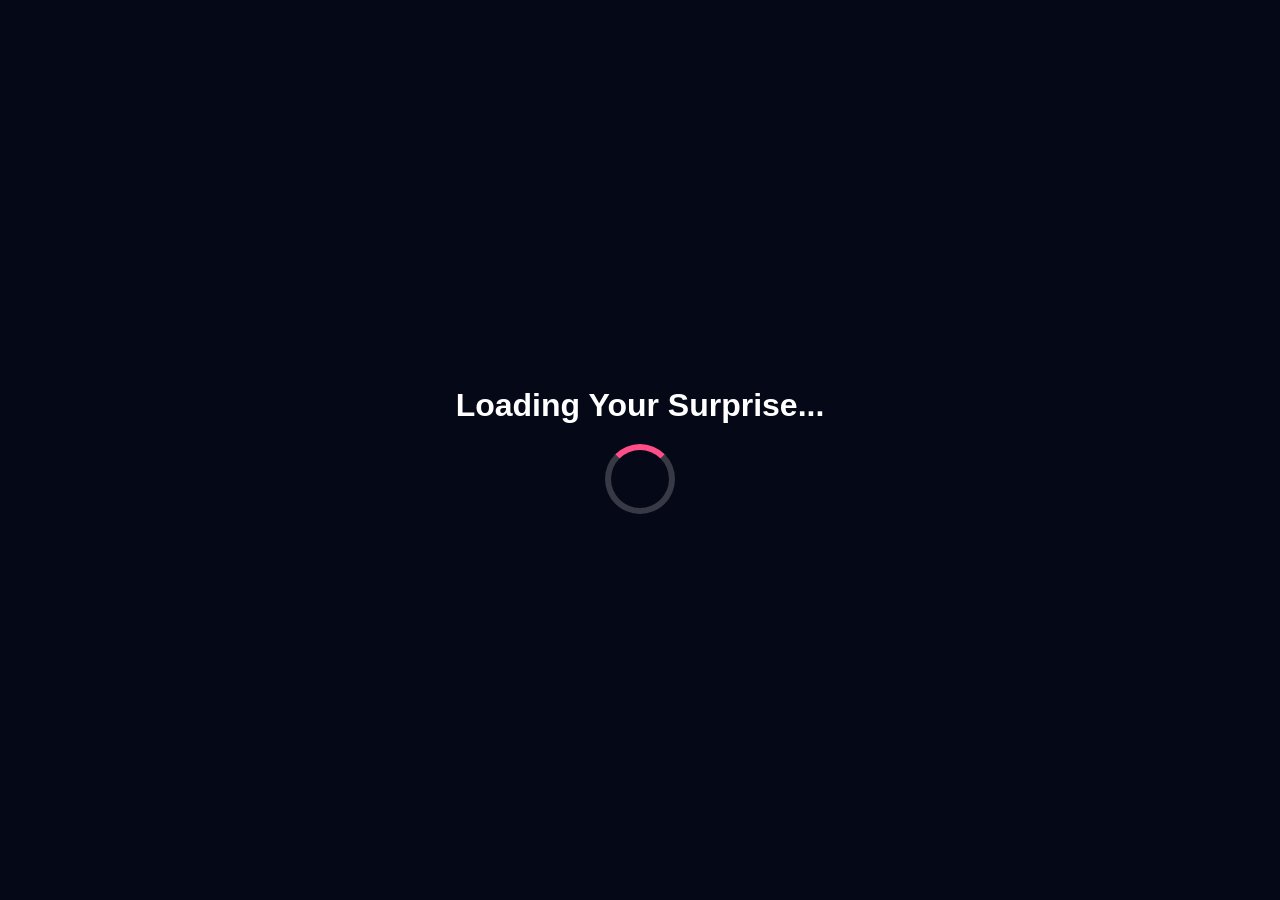
<file: index-3.html>
<!DOCTYPE html>
<html lang="en"><head><meta charset="UTF-8"><meta name="viewport" content="width=device-width,initial-scale=1.0"><title>Just For You</title><link rel="stylesheet" href="style.css"></head>
<body>
<audio id="bgMusic" loop><source src="music/music.mp3" type="audio/mpeg"></audio>
<div class="aurora"></div>
<div id="loading"><h1>Loading Your Surprise...</h1><div class="loader"></div></div>
<div class="stars"></div><div class="hearts"></div>
<div class="glow glow1"></div><div class="glow glow2"></div><div class="glow glow3"></div>

<section id="home">
<h3>Hello Beautiful ❤️</h3>
<h1 id="typing"></h1>
<p>I made something special...<br>Only for You.</p>
<button id="startBtn">Begin The Journey ✨</button>
</section>

<section id="story" style="display:none;">
<h2>Our Story ❤️</h2>
<p>Every beautiful story starts with a single moment.</p>
<p>The day I saw you, something quietly changed inside me.</p>
<button id="nextBtn">Continue ❤️</button>
</section>

<section id="letter" style="display:none;">
<h2>💌 A Letter For You</h2>
<p id="letterText">Sometimes words are not enough. But today I just want you to know... You became my favorite person. Your smile, your voice, your presence make my world brighter. ❤️</p>
<button id="proposalBtn">One Last Thing...</button>
</section>

<section id="countdown" style="display:none;">
<h1 id="countNumber">3</h1>
</section>

<section id="proposal" style="display:none;">
<h1>💖</h1>
<h2>Will You Be My Girlfriend?</h2>
<p>I want you in every tomorrow of my life.</p>
<div class="buttons">
<button id="yesBtn">YES ❤️</button>
<button id="yesBtn2">OF COURSE YES 🥰</button>
</div>
</section>

<div id="ending" style="display:none;">
<h1>❤️ Forever Starts Today ❤️</h1>
<h2>Thank You For Saying YES 💍</h2>
<p>I Promise To Respect You, Care For You & Stay Beside You Forever.</p>
</div>

<canvas id="fireworks"></canvas>
<canvas id="confetti"></canvas>
<div id="shooting-stars"></div>
<div class="petals"></div>

<script src="script.js"></script>
</body></html>
</file>
<file: style.css>
*{
    margin:0;
    padding:0;
    box-sizing:border-box;
    font-family:Arial, Helvetica, sans-serif;
}

body{
    background:#050816;
    overflow:hidden;
    color:white;
}

/* Animated Background */

.stars{
    position:fixed;
    width:100%;
    height:100%;
    background:
    radial-gradient(white 1px, transparent 1px);
    background-size:40px 40px;
    animation:moveStars 60s linear infinite;
    opacity:.35;
}

@keyframes moveStars{

    from{
        transform:translateY(0);
    }

    to{
        transform:translateY(-1000px);
    }

}

/* Loading */

#loading{

    position:fixed;
    width:100%;
    height:100%;
    background:#050816;

    display:flex;
    flex-direction:column;
    justify-content:center;
    align-items:center;

    z-index:999;
}

.loader{

    width:70px;
    height:70px;

    border:6px solid #ffffff33;
    border-top:6px solid #ff4d88;

    border-radius:50%;

    margin-top:20px;

    animation:spin 1s linear infinite;
}

@keyframes spin{

    100%{
        transform:rotate(360deg);
    }

}

/* Main */

#home{

    width:100%;
    height:100vh;

    display:flex;

    flex-direction:column;

    justify-content:center;

    align-items:center;

    text-align:center;

    padding:20px;
}

#home h3{

    color:#ff4d88;

    font-size:26px;

    margin-bottom:15px;

}

#typing{

    font-size:55px;

    margin-bottom:25px;

}

#home p{

    font-size:20px;

    color:#ddd;

    line-height:35px;

}

#startBtn{

    margin-top:45px;

    padding:18px 45px;

    border:none;

    border-radius:50px;

    font-size:18px;

    background:#ff4d88;

    color:white;

    cursor:pointer;

    transition:.3s;
}

#startBtn:hover{

    transform:scale(1.08);

    box-shadow:0 0 25px #ff4d88;

}

/* Mobile */

@media(max-width:768px){

#typing{

font-size:38px;

}

#home p{

font-size:18px;

}

}

/* Floating Glow */

.glow{
    position:fixed;
    border-radius:50%;
    filter:blur(120px);
    opacity:.35;
    animation:float 10s ease-in-out infinite;
}

.glow1{
    width:250px;
    height:250px;
    background:#ff0088;
    top:-80px;
    left:-80px;
}

.glow2{
    width:300px;
    height:300px;
    background:#6c63ff;
    bottom:-100px;
    right:-100px;
    animation-delay:2s;
}

.glow3{
    width:220px;
    height:220px;
    background:#00d4ff;
    top:40%;
    left:50%;
    animation-delay:4s;
}

@keyframes float{

0%,100%{
transform:translateY(0);
}

50%{
transform:translateY(-40px);
}

}

/* Floating Hearts */

.hearts{
    position:fixed;
    width:100%;
    height:100%;
    left:0;
    top:0;
    overflow:hidden;
    pointer-events:none;
}

.hearts span{

    position:absolute;

    bottom:-50px;

    animation:heartFloat linear forwards;

}

@keyframes heartFloat{

0%{
transform:translateY(0) scale(1);
opacity:1;
}

100%{
transform:translateY(-120vh) scale(1.6);
opacity:0;
}

}

#story{
    width:100%;
    height:100vh;
    display:flex;
    flex-direction:column;
    justify-content:center;
    align-items:center;
    text-align:center;
    padding:25px;
}

#story h2{
    font-size:45px;
    color:#ff4d88;
    margin-bottom:20px;
}

#story p{
    max-width:700px;
    font-size:20px;
    color:#ddd;
    line-height:35px;
    margin-bottom:20px;
}

#nextBtn{
    margin-top:25px;
    padding:15px 40px;
    border:none;
    border-radius:40px;
    background:#ff4d88;
    color:white;
    font-size:18px;
    cursor:pointer;
    transition:.3s;
}

#nextBtn:hover{
    transform:scale(1.08);
    box-shadow:0 0 20px #ff4d88;
    }

#letter{

width:100%;
height:100vh;

display:flex;
flex-direction:column;

justify-content:center;
align-items:center;

padding:25px;

text-align:center;

}

#letter h2{

font-size:45px;

color:#ff4d88;

margin-bottom:30px;

}

#letterText{

max-width:700px;

line-height:40px;

font-size:22px;

color:white;

}

#proposalBtn{

margin-top:40px;

padding:18px 45px;

border:none;

border-radius:50px;

background:#ff4d88;

color:white;

font-size:18px;

cursor:pointer;

transition:.3s;

}

#proposalBtn:hover{

transform:scale(1.08);

box-shadow:0 0 25px #ff4d88;

}

#proposal{

width:100%;
height:100vh;

display:flex;
flex-direction:column;

justify-content:center;
align-items:center;

text-align:center;

padding:20px;

}

#proposal h2{

font-size:48px;

margin:20px 0;

color:#ff4d88;

}

#proposal p{

font-size:22px;

line-height:38px;

max-width:700px;

}

.buttons{

margin-top:40px;

display:flex;

gap:20px;

flex-wrap:wrap;

justify-content:center;

}

.buttons button{

padding:18px 35px;

border:none;

border-radius:50px;

background:#ff4d88;

color:white;

font-size:18px;

cursor:pointer;

transition:.3s;

}

.buttons button:hover{

transform:scale(1.1);

box-shadow:0 0 20px #ff4d88;

}

.fadeIn{
    animation:fadeIn .8s ease;
}

@keyframes fadeIn{
    from{
        opacity:0;
        transform:translateY(30px);
    }
    to{
        opacity:1;
        transform:translateY(0);
    }
}

#fireworks{
    position:fixed;
    top:0;
    left:0;
    width:100%;
    height:100%;
    pointer-events:none;
    z-index:9999;
}
#shooting-stars{
    position:fixed;
    width:100%;
    height:100%;
    top:0;
    left:0;
    pointer-events:none;
    overflow:hidden;
}

.star{
    position:absolute;
    width:2px;
    height:80px;
    background:linear-gradient(white,transparent);
    transform:rotate(45deg);
    animation:shoot 3s linear forwards;
}

@keyframes shoot{
    from{
        transform:translate(0,0) rotate(45deg);
        opacity:1;
    }
    to{
        transform:translate(-700px,700px) rotate(45deg);
        opacity:0;
    }
}
/* Falling Rose Petals */

.petals{
    position:fixed;
    top:0;
    left:0;
    width:100%;
    height:100%;
    pointer-events:none;
    overflow:hidden;
}

.petal{
    position:absolute;
    top:-50px;
    font-size:24px;
    animation:fall linear forwards;
}

@keyframes fall{

0%{
transform:translateY(-50px) rotate(0deg);
opacity:1;
}

100%{
transform:translateY(110vh) rotate(360deg);
opacity:0;
}

}

/* Confetti Canvas */

#confetti{
    position:fixed;
    top:0;
    left:0;
    width:100%;
    height:100%;
    pointer-events:none;
    z-index:9998;
}

#countdown{

    position:fixed;

    top:0;
    left:0;

    width:100%;
    height:100vh;

    background:#050816;

    display:flex;

    justify-content:center;

    align-items:center;

    z-index:99999;

}

#countNumber{

    font-size:120px;

    color:#ff4d88;

    animation:zoom .8s infinite;

}

@keyframes zoom{

0%{

transform:scale(.5);

opacity:.2;

}

100%{

transform:scale(1.3);

opacity:1;

}

}

/* Aurora Background */

.aurora{
    position:fixed;
    top:0;
    left:0;
    width:100%;
    height:100%;
    pointer-events:none;
    z-index:-1;
    background:
        radial-gradient(circle at 20% 20%, rgba(255,0,150,.18), transparent 40%),
        radial-gradient(circle at 80% 30%, rgba(0,255,255,.15), transparent 40%),
        radial-gradient(circle at 50% 80%, rgba(120,0,255,.18), transparent 45%);
    animation:auroraMove 12s ease-in-out infinite alternate;
}

@keyframes auroraMove{

0%{
transform:scale(1) rotate(0deg);
}

100%{
transform:scale(1.2) rotate(8deg);
}

}

/* YES Button Pulse */

#yesBtn,
#yesBtn2{

animation:pulse 1.5s infinite;

}

@keyframes pulse{

0%{

transform:scale(1);

}

50%{

transform:scale(1.08);

box-shadow:0 0 25px #ff4d88;

}

100%{

transform:scale(1);

}

}

/* Heart Explosion */

.bigHeart{

position:fixed;

left:50%;

top:50%;

transform:translate(-50%,-50%);

font-size:220px;

z-index:99999;

animation:heartBoom 2s forwards;

pointer-events:none;

}

@keyframes heartBoom{

0%{

opacity:0;

transform:translate(-50%,-50%) scale(.2);

}

40%{

opacity:1;

transform:translate(-50%,-50%) scale(1.3);

}

100%{

opacity:0;

transform:translate(-50%,-50%) scale(3);

}

}

#ending{

position:fixed;

top:0;
left:0;

width:100%;
height:100vh;

display:flex;

flex-direction:column;

justify-content:center;

align-items:center;

text-align:center;

background:#050816;

padding:25px;

z-index:999999;

}

#ending h1{

font-size:55px;

color:#ff4d88;

margin-bottom:25px;

animation:pulse 2s infinite;

}

#ending h2{

margin-bottom:30px;

}

#ending p{

font-size:22px;

line-height:40px;

color:#ddd;

}
</file>
